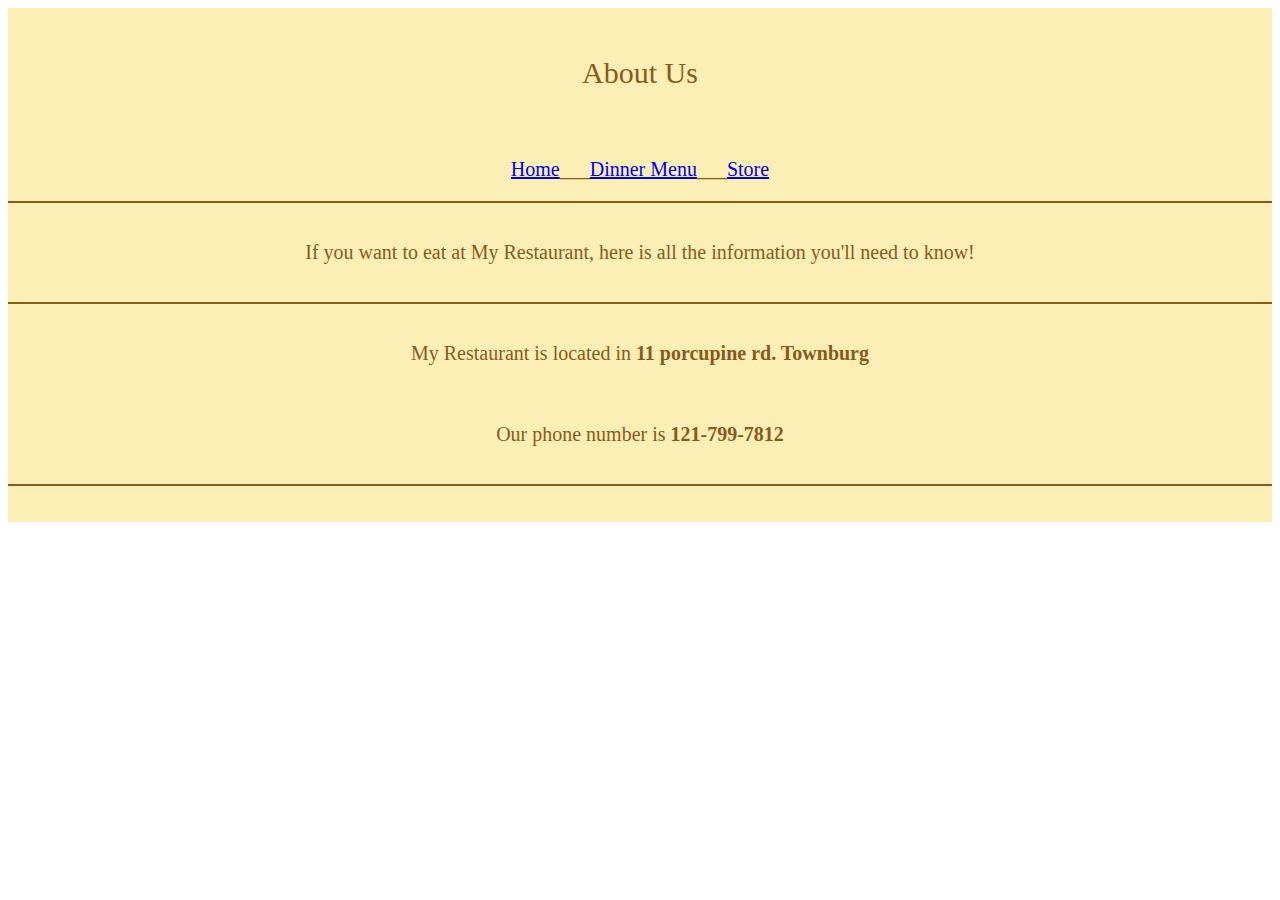
<file: about.html>
<!DOCTYPE html>
<html>
    <head>
        <link rel="stylesheet"
              type="text/css"
              href="style.css">
        <title>About My Restaurant</title>
    </head>
    
    <body>
      <div class="page_color">
        <br>
        <p class="header">About Us</p>
        <br>
        <p class="links"><a href="index.html">Home</a>___<a href="Menu.html">Dinner Menu</a>___<a href="sale.html">Store</a></p>
        <hr>
        <br>
        <p class="text">If you want to eat at My Restaurant, here is all the information you'll need to know!</p>
        <br>
        <hr>
        <br>
        <p class="text">My Restaurant is located in <b>11 porcupine rd. Townburg</b></p>
        <br>
        <p class="text">Our phone number is <b>121-799-7812</b></p>
        <br>
        <hr>
        <br>
        <br>
    </body>
</html>
</file>
<file: style.css>
.picture {
  display: block;
  margin-left: auto;
  margin-right: auto;
}
.links {
  text-align: center;
  font-size: 20px;
}
.text {
  text-align: center;
}
.header {
  text-align: center;
  font-size: 30px;
}
.page_color {
  background-color: #fcefb6;
  font-family:  Apple Chancery, cursive;
  color: rgb(138, 90, 27);
}

.text {
  font-size: 20px; 
}
hr {
   border:0; margin:0; width:100%; height:2px; background: rgb(138, 90, 27);
   }
</file>
